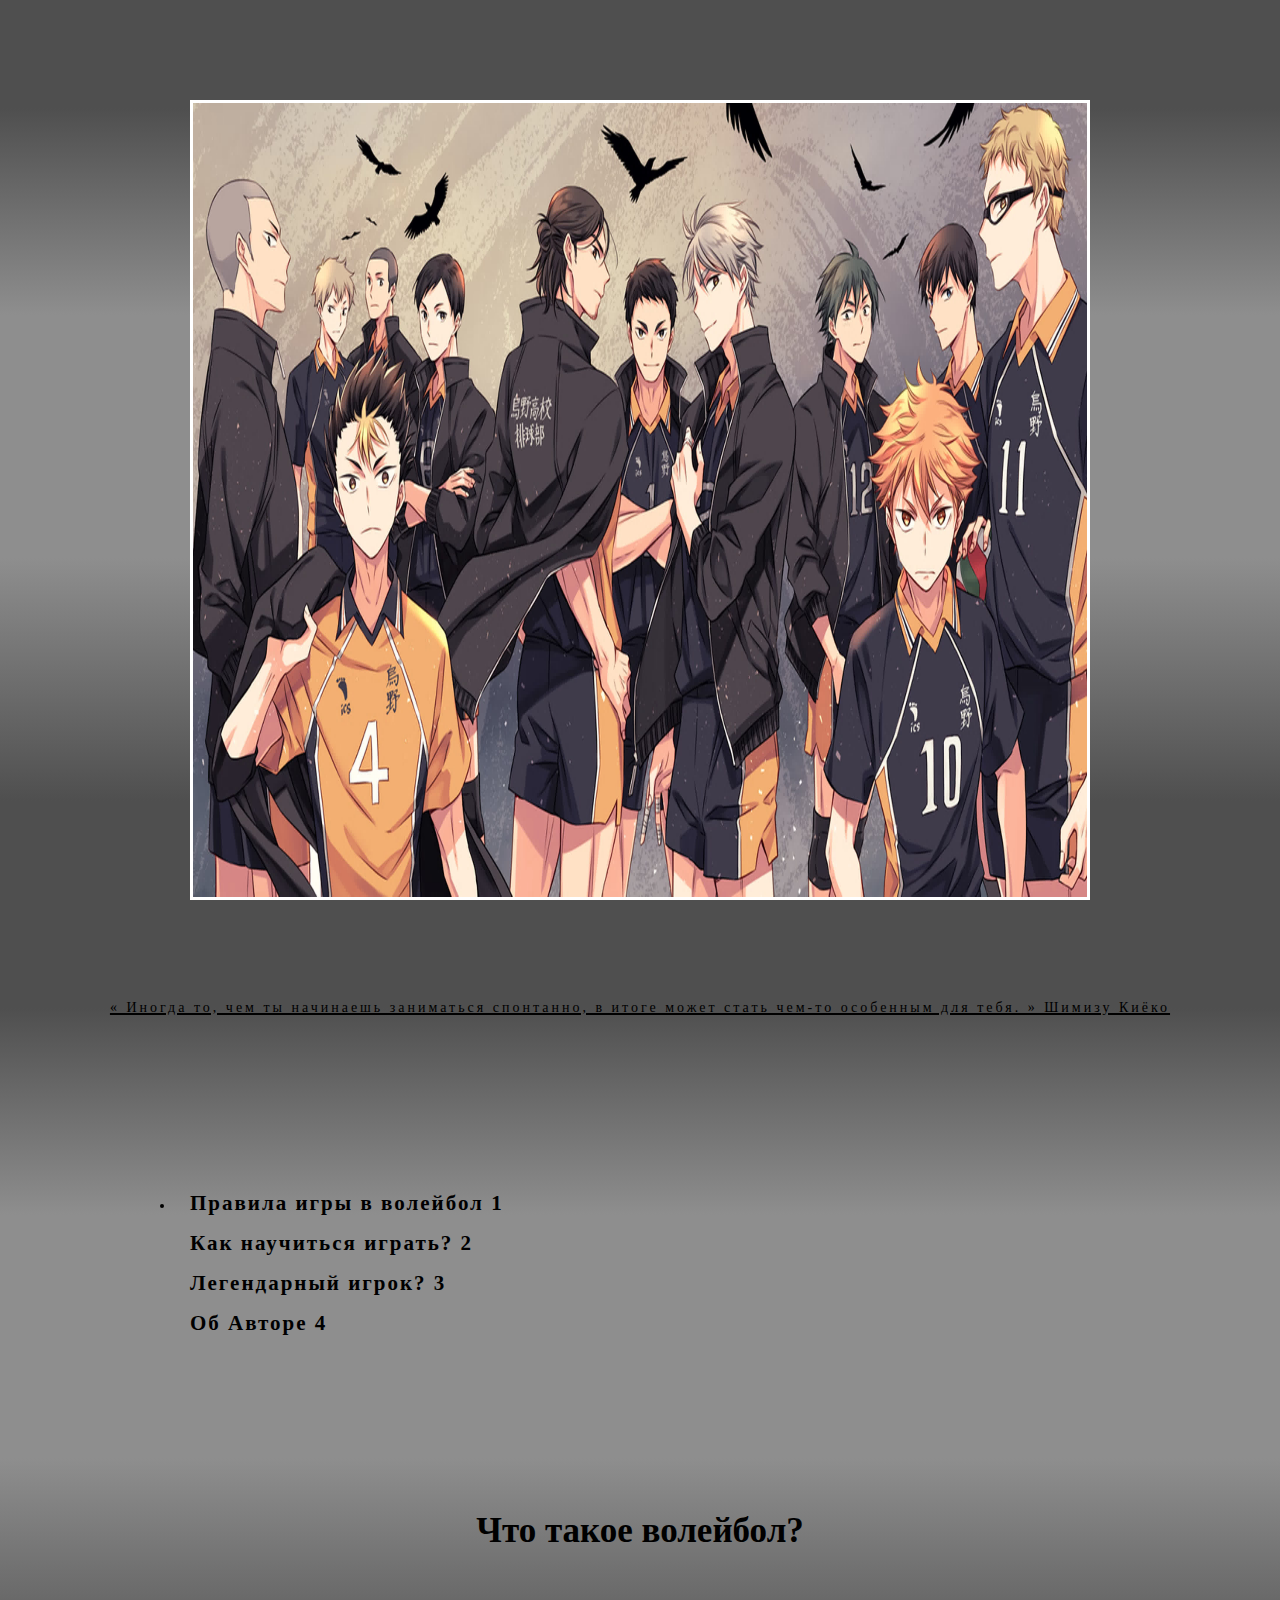
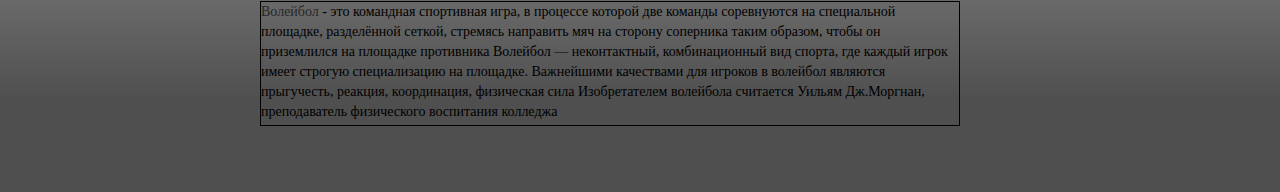
<file: index.html>
<!DOCTYPE html>
<html lang="ru">

<head>
    <title>Haikyu </title>
    <meta>
    <meta charset="UTF-8">
    <meta http-equiv="X-UA-Compatible" content="IE=edge">
    <meta name="viewport" content="width=device-width, initial-scale=1.0">
    <title>Haikyu</title>
    <link rel="stylesheet" href="style.css">
</head>

<body>
    <div>
        <div class="img">
            <img src="img/1.jpg" alt="">
        </div>
        <p class="text__1">
            « Иногда то, чем ты начинаешь заниматься спонтанно, в итоге может стать чем-то особенным для тебя. »
            Шимизу
            Киёко
        </p>
        <div>
            <li>
                <ul><a href="index1.html">
                        <h2>Правила игры в волейбол 1</h2>
                    </a></ul>
                <ul><a href="index2.html">
                        <h2>Как научиться играть? 2</h2>
                    </a></ul>
                <ul><a href="index3.html">
                        <h2>Легендарный игрок? 3 </h2>
                    </a></ul>
                <ul>
                    <a href="index4.html">
                        <h2>Об Авторе 4</h2>
                    </a>
                </ul>
            </li>
        </div>

        <h1>Что такое волейбол?</h1>
        <div class="r3">
            <p class="text__2"> <a class="list__1"
                    href="https://ru.wikipedia.org/wiki/%D0%92%D0%BE%D0%BB%D0%B5%D0%B9%D0%B1%D0%BE%D0%BB">Волейбол</a> -
                это
                командная спортивная игра, в процессе которой две команды соревнуются на
                специальной
                площадке,
                разделённой сеткой, стремясь направить мяч на сторону соперника таким образом, чтобы он приземлился на
                площадке противника Волейбол — неконтактный, комбинационный вид спорта, где каждый игрок имеет строгую
                специализацию на площадке. Важнейшими качествами для игроков в волейбол являются прыгучесть, реакция,
                координация, физическая сила
                Изобретателем волейбола считается Уильям Дж.Моргнан, преподаватель физического воспитания колледжа</p>
        </div>
        <br>


</body>
</file>
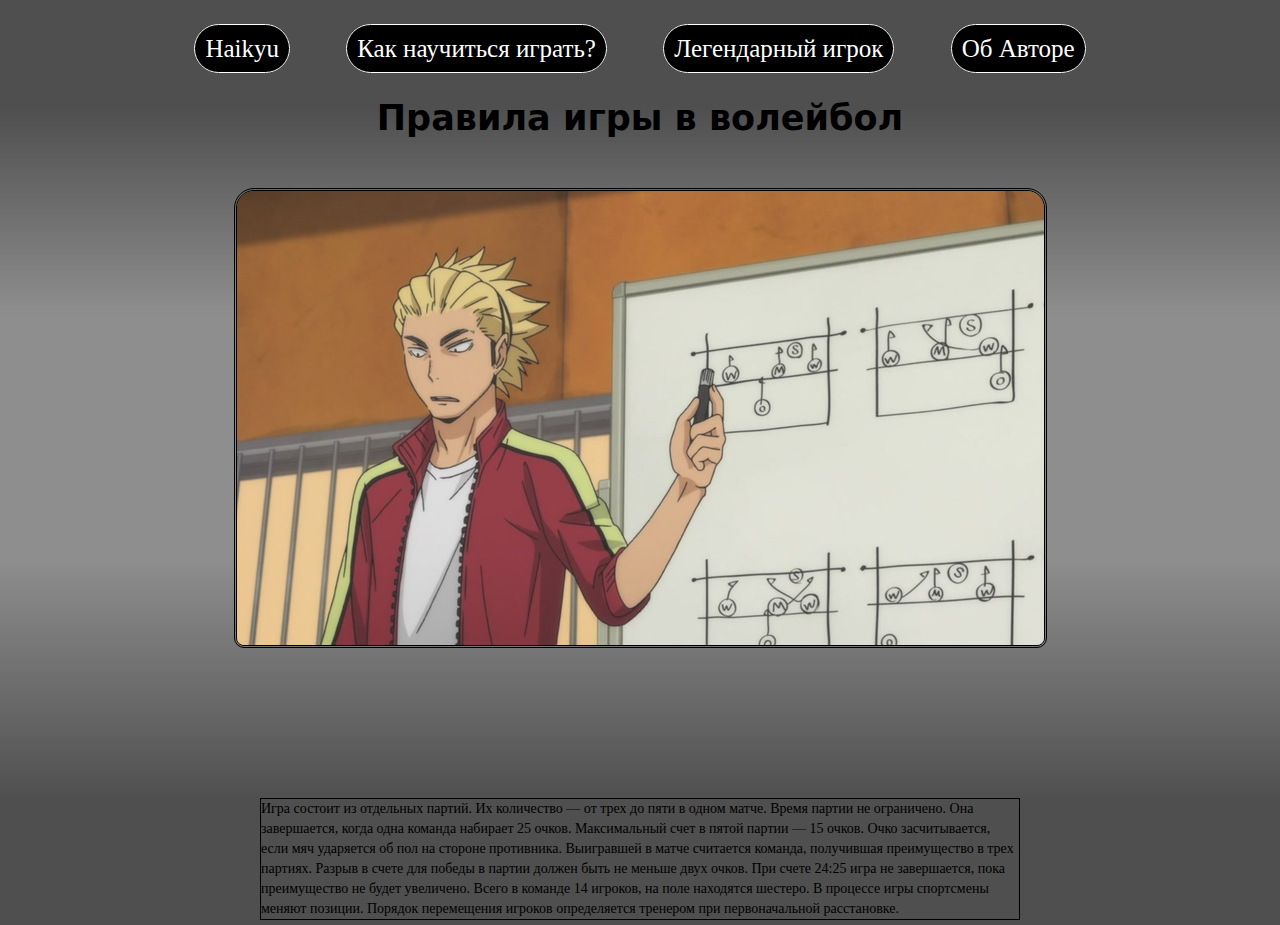
<file: index1.html>
<!DOCTYPE html>
<html lang="ru">

<head>
    <title>Haikyu </title>
    <meta>
    <meta charset="UTF-8">
    <meta http-equiv="X-UA-Compatible" content="IE=edge">
    <meta name="viewport" content="width=device-width, initial-scale=1.0">
    <title>Haikyu</title>
    <link rel="stylesheet" href="style1.css">
</head>

<body>
    <div class="list__1">
        <a href="index.html">Haikyu</a>
        <a href="index2.html">Как научиться играть?</a>
        <a href="index3.html">Легендарный игрок</a>
        <a href="index4.html">Об Авторе</a>
    </div>
    <h1>Правила игры в волейбол</h1>
    <div >
        <div class="img">
            <img src="img/XroEhAsUNc4.jpg" alt="">
            <p class="text__1">
                Игра состоит из отдельных партий. Их количество — от трех до пяти в одном матче.
                Время партии не ограничено. Она завершается, когда одна команда набирает 25 очков. Максимальный счет в
                пятой партии — 15 очков.
                Очко засчитывается, если мяч ударяется об пол на стороне противника.
                Выигравшей в матче считается команда, получившая преимущество в трех партиях.
                Разрыв в счете для победы в партии должен быть не меньше двух очков. При счете 24:25 игра не
                завершается, пока преимущество не будет увеличено.
                Всего в команде 14 игроков, на поле находятся шестеро.
                В процессе игры спортсмены меняют позиции. Порядок перемещения игроков определяется тренером при
                первоначальной расстановке.
            </p>
        </div>
    </div>
</body>
</file>
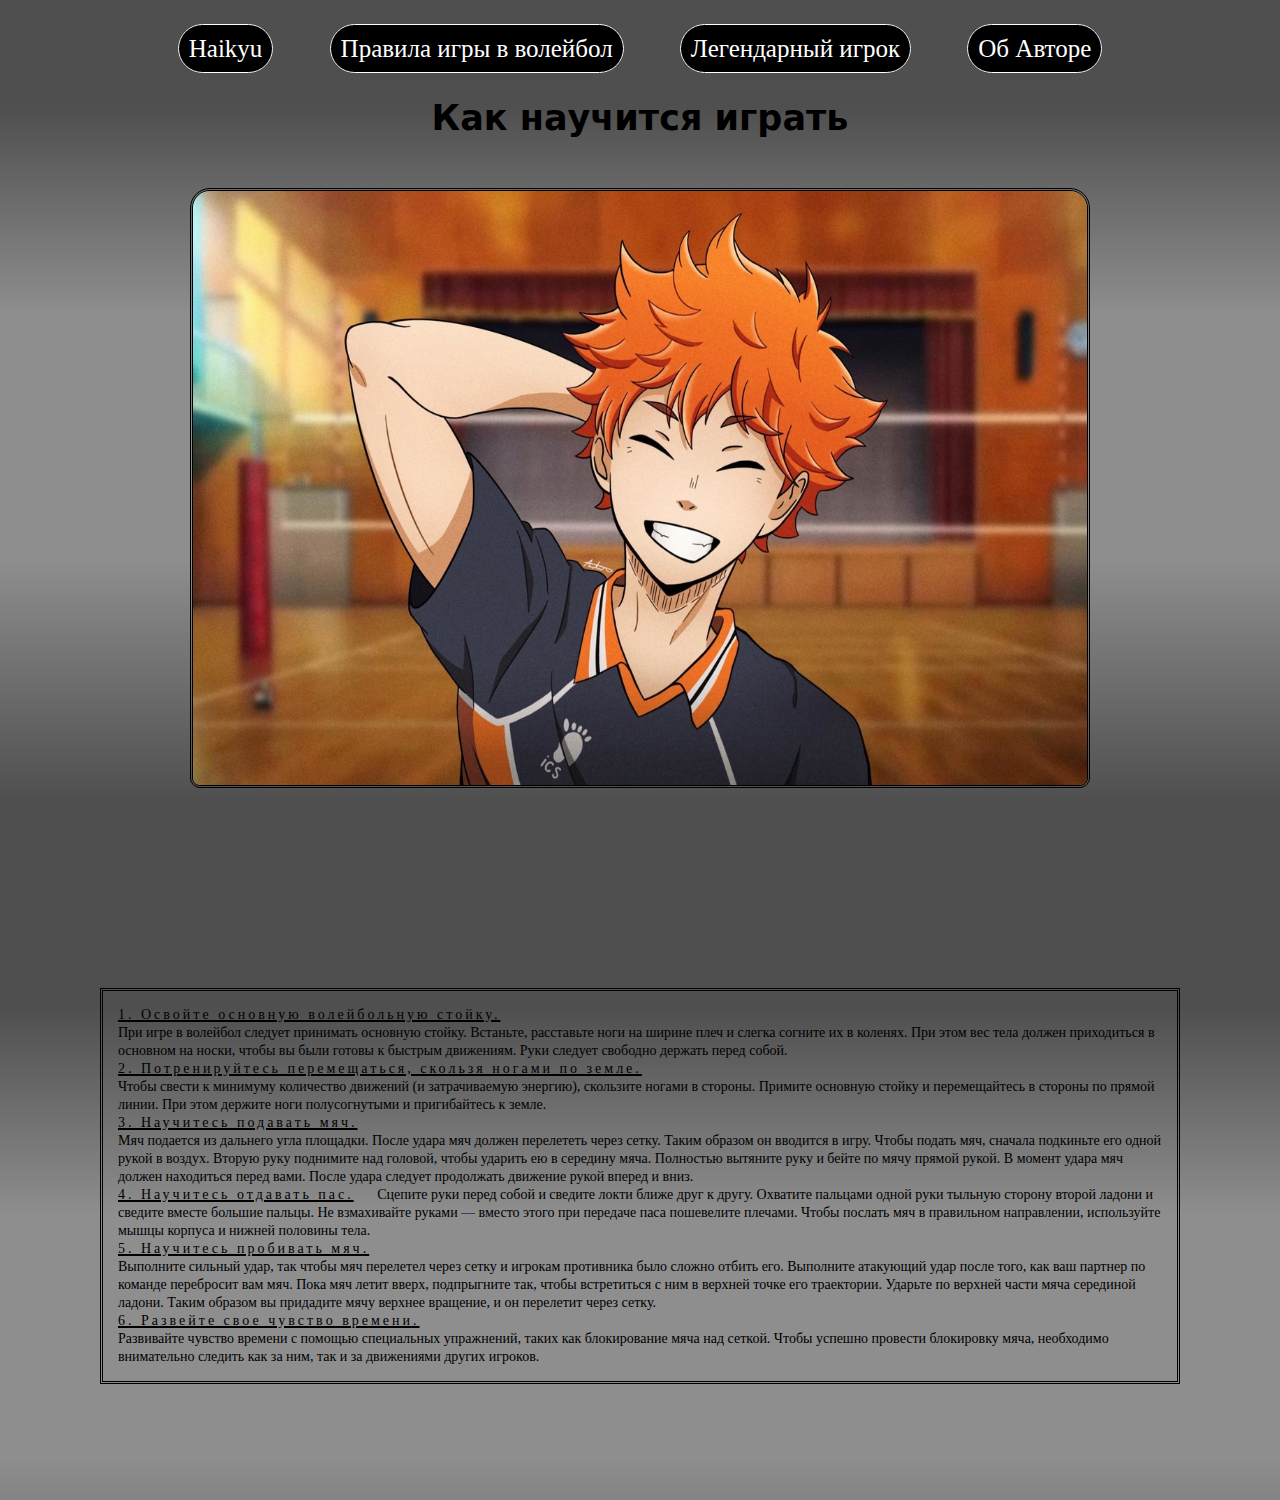
<file: index2.html>
<!DOCTYPE html>
<html lang="ru">

<head>
    <title>Haikyu </title>
    <meta>
    <meta charset="UTF-8">
    <meta http-equiv="X-UA-Compatible" content="IE=edge">
    <meta name="viewport" content="width=device-width, initial-scale=1.0">
    <title>Haikyu</title>
    <link rel="stylesheet" href="style2.css">
</head>

<body>
    <div class="list__1">
        <a href="index.html">Haikyu</a>
        <a href="index1.html">Правила игры в волейбол</a>
        <a href="index2.html">Легендарный игрок</a>
        <a href="index4.html">Об Авторе</a>
    </div>
    <h1>Как научится играть </h1>
    <div class="img">
        <img  src="img/uo7q1-yRi9Q.jpg" alt="">
    </div>
    <div class="text__1">
        <p>
            <span>1. Освойте основную волейбольную стойку.</span>
            <br>
            При игре в волейбол следует принимать основную стойку. Встаньте, расставьте ноги на ширине плеч и слегка
            согните их в коленях. При этом вес тела должен приходиться в основном на носки, чтобы вы были готовы к
            быстрым движениям. Руки следует свободно держать перед собой.
            <br>
            <span>2. Потренируйтесь перемещаться, скользя ногами по земле.</span>
            <br>
            Чтобы свести к минимуму количество движений (и затрачиваемую энергию), скользите ногами в стороны. Примите
            основную стойку и перемещайтесь в стороны по прямой линии. При этом держите ноги полусогнутыми и
            пригибайтесь к земле.
            <br>
            <span>3. Научитесь подавать мяч.</span>
            <br>
            Мяч подается из дальнего угла площадки. После удара мяч должен перелететь через сетку. Таким образом он
            вводится в игру. Чтобы подать мяч, сначала подкиньте его одной рукой в воздух. Вторую руку поднимите над
            головой, чтобы ударить ею в середину мяча. Полностью вытяните руку и бейте по мячу прямой рукой. В момент
            удара мяч должен находиться перед вами. После удара следует продолжать движение рукой вперед и вниз.
            <br>
            <span>4. Научитесь отдавать пас.</span>
            Сцепите руки перед собой и сведите локти ближе друг к другу. Охватите пальцами одной руки тыльную сторону
            второй ладони и сведите вместе большие пальцы. Не взмахивайте руками — вместо этого при передаче паса
            пошевелите плечами.
            Чтобы послать мяч в правильном направлении, используйте мышцы корпуса и нижней половины тела.
            <br>
            <span>5. Научитесь пробивать мяч.</span>
            <br>
            Выполните сильный удар, так чтобы мяч перелетел через сетку и игрокам противника было сложно отбить его.
            Выполните атакующий удар после того, как ваш партнер по команде перебросит вам мяч. Пока мяч летит вверх,
            подпрыгните так, чтобы встретиться с ним в верхней точке его траектории. Ударьте по верхней части мяча
            серединой ладони. Таким образом вы придадите мячу верхнее вращение, и он перелетит через сетку.
            <br>
            <span>6. Развейте свое чувство времени.</span>
            <br>
            Развивайте чувство времени с помощью специальных упражнений, таких как блокирование мяча над сеткой. Чтобы
            успешно провести блокировку мяча, необходимо внимательно следить как за ним, так и за движениями других
            игроков.
            
        </p>
    </div>
    <br>
</body>
</file>
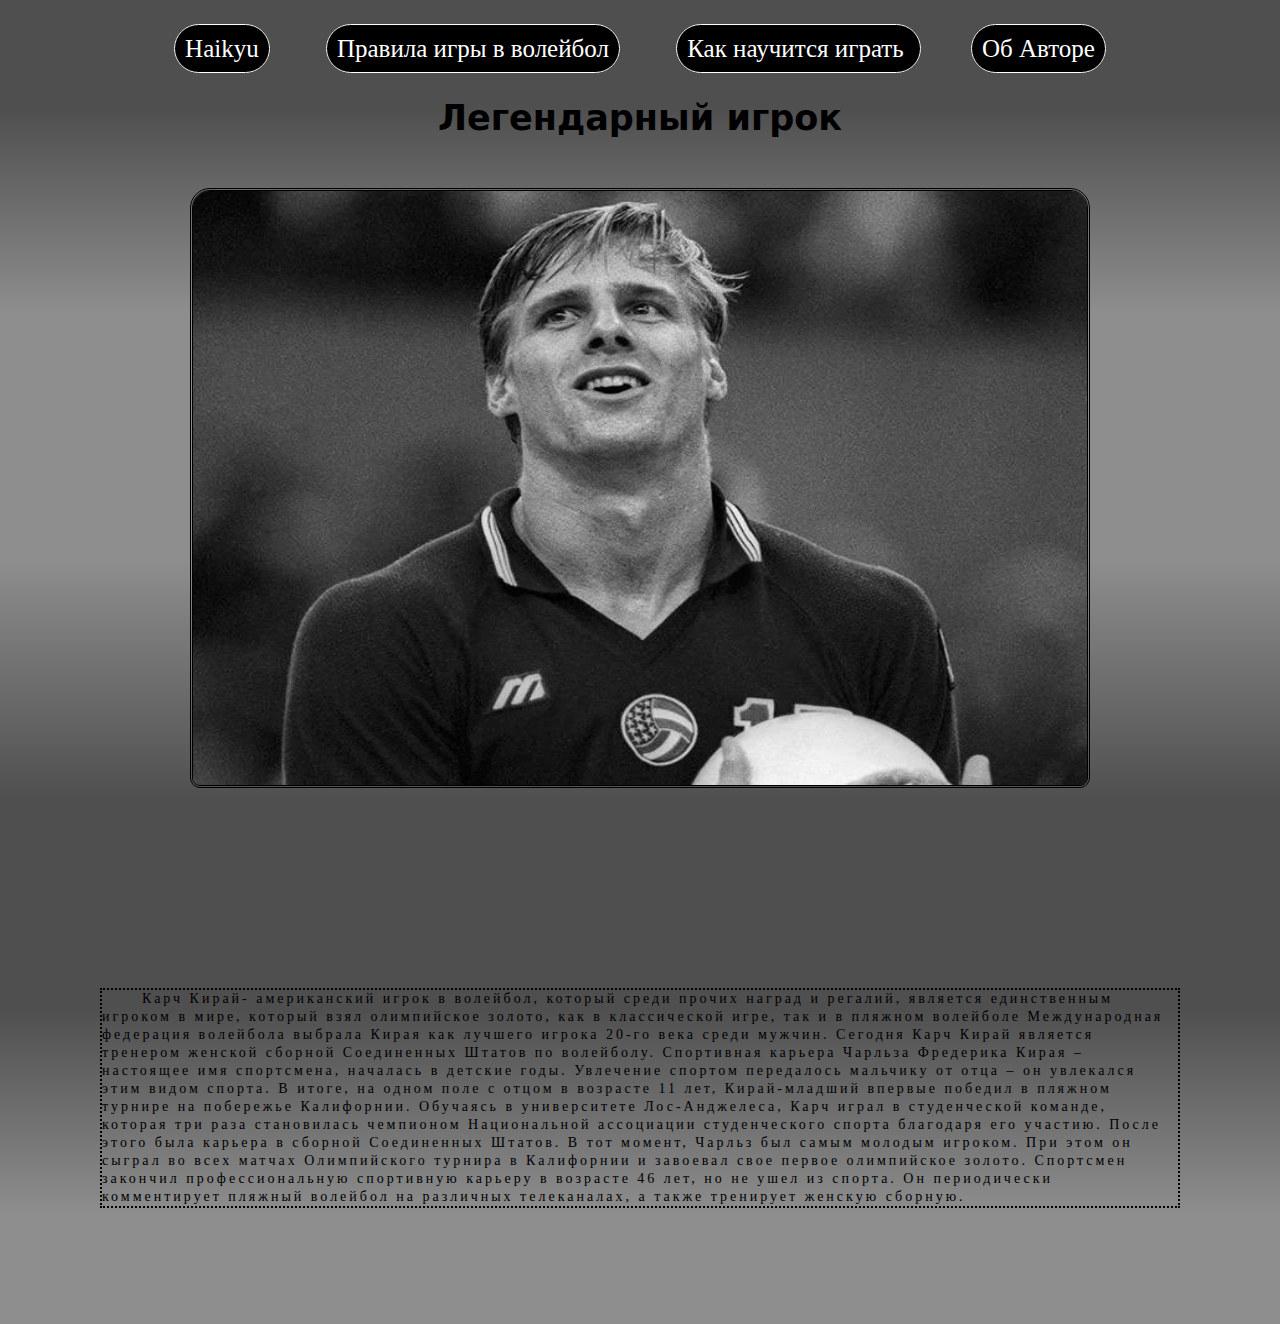
<file: index3.html>
<!DOCTYPE html>
<html lang="ru">

<head>
    <title>Haikyu </title>
    <meta>
    <meta charset="UTF-8">
    <meta http-equiv="X-UA-Compatible" content="IE=edge">
    <meta name="viewport" content="width=device-width, initial-scale=1.0">
    <title>Haikyu</title>
    <link rel="stylesheet" href="style3.css">
</head>

<body>
    <div class="list__1">
        <a href="index.html">Haikyu</a>
        <a href="index1.html">Правила игры в волейбол</a>
        <a href="index2.html">Как научится играть </a>
        <a href="index4.html">Об Авторе</a>
    </div>
    <h1>Легендарный игрок</h1>
    <div class="img">
        <img src="img/jKcxRDVB5f0.jpg" alt="">
        <div class="text__1">
            <p >Карч Кирай- американский игрок в волейбол, который среди прочих наград и регалий,
                является единственным
                игроком в мире, который взял олимпийское золото, как в классической игре, так и в пляжном волейболе
                Международная федерация волейбола выбрала Кирая как лучшего игрока 20-го века среди мужчин. Сегодня Карч
                Кирай является тренером женской сборной Соединенных Штатов по волейболу.
                Спортивная карьера Чарльза Фредерика Кирая – настоящее имя спортсмена, началась в детские годы.
                Увлечение
                
                спортом передалось мальчику от отца – он увлекался этим видом спорта. В итоге, на одном поле с отцом в
                возрасте 11 лет, Кирай-младший впервые победил в пляжном турнире на побережье Калифорнии.
                Обучаясь в университете Лос-Анджелеса, Карч играл в студенческой команде, которая три раза становилась
                чемпионом Национальной ассоциации студенческого спорта благодаря его участию. После этого была карьера в
                сборной Соединенных Штатов. В тот момент, Чарльз был самым молодым игроком. При этом он сыграл во всех
                матчах Олимпийского турнира в Калифорнии и завоевал свое первое олимпийское золото.
                Спортсмен закончил профессиональную спортивную карьеру в возрасте 46 лет, но не ушел из спорта. Он
                периодически комментирует пляжный волейбол на различных телеканалах, а также тренирует женскую сборную.
        </div>
        </p>
        <br>
    </div>
</body>
</file>
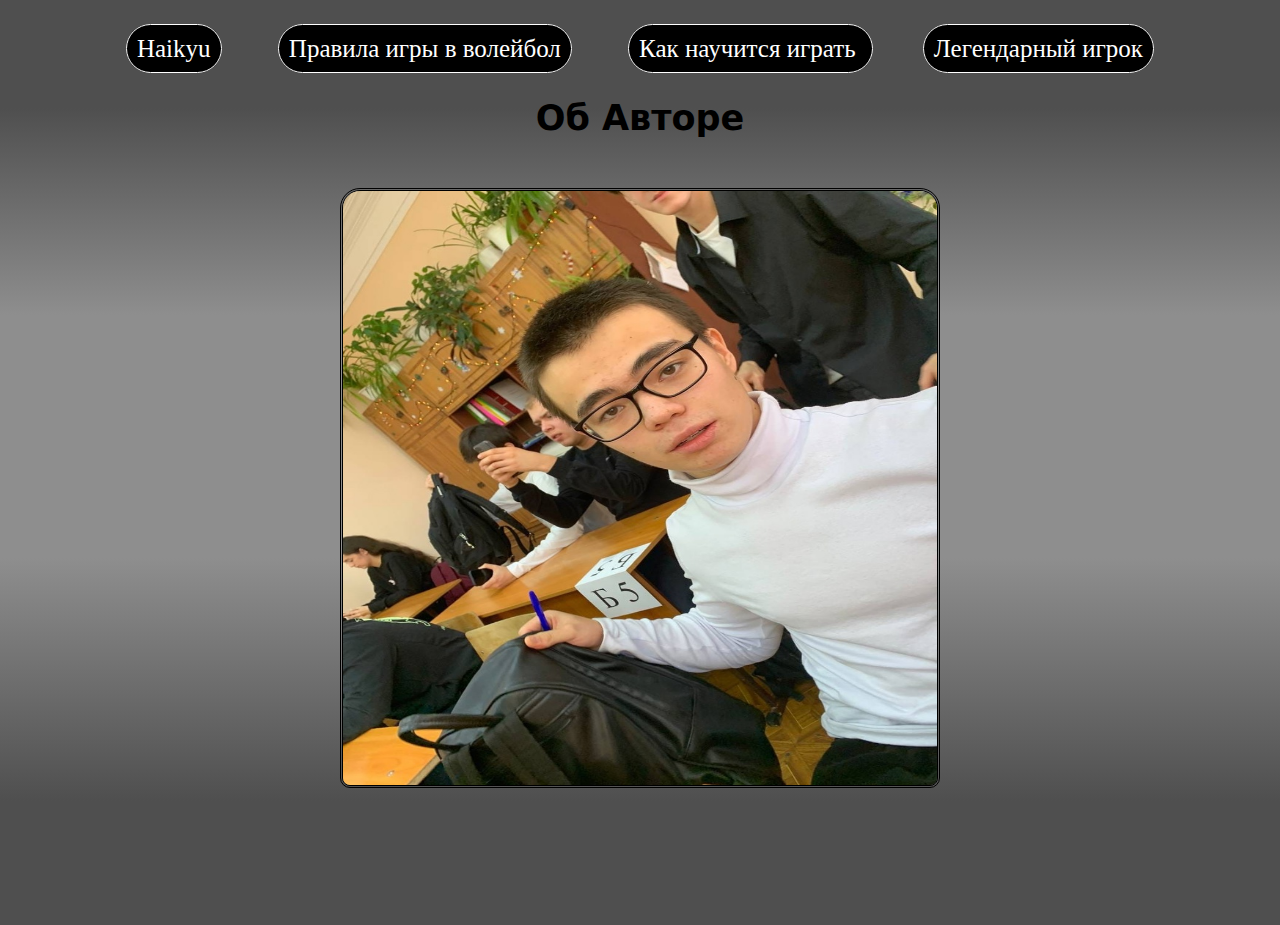
<file: index4.html>
<!DOCTYPE html>
<html lang="ru">

<head>
    <title>Haikyu </title>
    <meta>
    <meta charset="UTF-8">
    <meta http-equiv="X-UA-Compatible" content="IE=edge">
    <meta name="viewport" content="width=device-width, initial-scale=1.0">
    <title>Haikyu</title>
    <link rel="stylesheet" href="style4.css">
</head>

<body>
    <div class="list__1">
        <a href="index.html">Haikyu</a>
        <a href="index1.html">Правила игры в волейбол</a>
        <a href="index2.html">Как научится играть </a>
        <a href="index3.html">Легендарный игрок</a>
    </div>
    <h1>Об Авторе</h1>
    <div class="img">
        <img src="img/4.1.jpg" alt="">
        
    </div>
    

</body>
</file>
<file: style.css>
* {
  padding: 0;
  margin: 0;
  border: 0;
}

*,
*::before,
::after {
  -moz-box-align: border-box;
  -webkit-box-sizing: border-box;
  box-sizing: border-box;
}

:focus,
::after {
  outline: none;
}

a:focus,
a::after {
  outline: none;
}

nav,
footer,
header,
aside {
  display: block;
}

html,
body {
  height: 100%;
  width: 100%;
  font-size: 100%;
  list-style: 1;
  font-size: 14px;
  -ms-text-size-adjust: 100%;
  -moz-text-size-adjust: 100%;
  -webkit-text-size-adjust: 100%;
}

input,
button,
template {
  font-family: inherit;
}

input::-ms-clear {
  display: none;
}

button {
  cursor: pointer;
}

button::-moz-focus-inner {
  padding: 0;
  border: 0;
}

a,
a:visited {
  text-decoration: none;
}

a:hover {
  text-decoration: none;
}

ul li {
  list-style: none;
}

img {
  vertical-align: top;
}

h1 h2 h3 h4 h5 h6 {
  font-size: inherit;
  font-weight: 400;
}

body {
  background: rgb(79, 79, 79);
  background: -webkit-gradient(linear, left top, left bottom, color-stop(1%, rgb(79, 79, 79)), color-stop(1%, rgb(79, 79, 79)), color-stop(6%, rgb(79, 79, 79)), color-stop(12%, rgb(79, 79, 79)), color-stop(35%, rgb(142, 142, 142)), color-stop(48%, rgb(142, 142, 142)), color-stop(62%, rgb(142, 142, 142)), color-stop(89%, rgb(79, 79, 79)), color-stop(95%, rgb(79, 79, 79)), to(rgb(79, 79, 79)));
  background: linear-gradient(to bottom, rgb(79, 79, 79) 1%, rgb(79, 79, 79) 1%, rgb(79, 79, 79) 6%, rgb(79, 79, 79) 12%, rgb(142, 142, 142) 35%, rgb(142, 142, 142) 48%, rgb(142, 142, 142) 62%, rgb(79, 79, 79) 89%, rgb(79, 79, 79) 95%, rgb(79, 79, 79) 100%);
  filter: progid:DXImageTransform.Microsoft.gradient(startColorstr="#4f4f4f");
}

.img {
  text-align: center;
  margin: 100px;
}

img {
  height: 800px;
  width: 900px;
  border: 3px solid white;
  max-width: 100%;
  max-height: 100%;
}

h1 {
  text-align: center;
  font-size: 35px;
  margin: 30px;
}

.text__1 {
  text-align: center;
  letter-spacing: 3px;
  -webkit-text-decoration: underline 2px;
          text-decoration: underline 2px;
}

li {
  margin: 175px;
}

h2 {
  margin: 15px;
  color: black;
  letter-spacing: 2px;
}
h2:hover {
  color: white;
}

.text__2 {
  border: 1px solid black;
  max-width: 100%;
  width: 700px;
  height: 125px;
  max-width: 100%;
  max-height: 100%;
  text-align: left;
  line-height: 20px;
}

.list__1 {
  color: rgb(39, 39, 39);
}

.r3 {
  text-align: center;
  margin: 50px 260px;
}
</file>
<file: style1.css>
* {
  padding: 0;
  margin: 0;
  border: 0;
}

*,
*::before,
::after {
  -moz-box-align: border-box;
  -webkit-box-sizing: border-box;
  box-sizing: border-box;
}

:focus,
::after {
  outline: none;
}

a:focus,
a::after {
  outline: none;
}

nav,
footer,
header,
aside {
  display: block;
}

html,
body {
  height: 100%;
  width: 100%;
  font-size: 100%;
  list-style: 1;
  font-size: 14px;
  -ms-text-size-adjust: 100%;
  -moz-text-size-adjust: 100%;
  -webkit-text-size-adjust: 100%;
}

input,
button,
template {
  font-family: inherit;
}

input::-ms-clear {
  display: none;
}

button {
  cursor: pointer;
}

button::-moz-focus-inner {
  padding: 0;
  border: 0;
}

a,
a:visited {
  text-decoration: none;
}

a:hover {
  text-decoration: none;
}

ul li {
  list-style: none;
}

img {
  vertical-align: top;
}

h1 h2 h3 h4 h5 h6 {
  font-size: inherit;
  font-weight: 400;
}

body {
  background: rgb(79, 79, 79);
  background: -webkit-gradient(linear, left top, left bottom, color-stop(1%, rgb(79, 79, 79)), color-stop(1%, rgb(79, 79, 79)), color-stop(6%, rgb(79, 79, 79)), color-stop(12%, rgb(79, 79, 79)), color-stop(35%, rgb(142, 142, 142)), color-stop(48%, rgb(142, 142, 142)), color-stop(62%, rgb(142, 142, 142)), color-stop(89%, rgb(79, 79, 79)), color-stop(95%, rgb(79, 79, 79)), to(rgb(79, 79, 79)));
  background: linear-gradient(to bottom, rgb(79, 79, 79) 1%, rgb(79, 79, 79) 1%, rgb(79, 79, 79) 6%, rgb(79, 79, 79) 12%, rgb(142, 142, 142) 35%, rgb(142, 142, 142) 48%, rgb(142, 142, 142) 62%, rgb(79, 79, 79) 89%, rgb(79, 79, 79) 95%, rgb(79, 79, 79) 100%);
  filter: progid:DXImageTransform.Microsoft.gradient(startColorstr="#4f4f4f");
}

.list__1,
a {
  text-align: center;
  color: rgb(255, 255, 255);
  font-size: 25px;
  padding: 10px;
  margin: 25px;
}

a {
  border: 1px solid white;
  background-color: black;
  position: sticky;
  border-radius: 30px;
}

.img {
  text-align: center;
}

img {
  border: 3px double black;
  border-radius: 20px 20px 10px 10px;
  margin: 50px 50px 100px 50px;
}
img:hover {
  border: 4px double black;
}

h1 {
  font-size: 35px;
  text-align: center;
  font-family: system-ui, -apple-system, BlinkMacSystemFont, "Segoe UI", Roboto, Oxygen, Ubuntu, Cantarell, "Open Sans", "Helvetica Neue", sans-serif;
}

.text__1, p {
  text-align: center;
  border: 1px solid black;
  max-width: 100%;
  max-height: 100%;
  text-align: left;
  margin: 50px 260px 10px 260px;
  line-height: 20px;
}
</file>
<file: style2.css>
* {
  padding: 0;
  margin: 0;
  border: 0;
}

*,
*::before,
::after {
  -moz-box-align: border-box;
  -webkit-box-sizing: border-box;
  box-sizing: border-box;
}

:focus,
::after {
  outline: none;
}

a:focus,
a::after {
  outline: none;
}

nav,
footer,
header,
aside {
  display: block;
}

html,
body {
  height: 100%;
  width: 100%;
  font-size: 100%;
  list-style: 1;
  font-size: 14px;
  -ms-text-size-adjust: 100%;
  -moz-text-size-adjust: 100%;
  -webkit-text-size-adjust: 100%;
}

input,
button,
template {
  font-family: inherit;
}

input::-ms-clear {
  display: none;
}

button {
  cursor: pointer;
}

button::-moz-focus-inner {
  padding: 0;
  border: 0;
}

a,
a:visited {
  text-decoration: none;
}

a:hover {
  text-decoration: none;
}

ul li {
  list-style: none;
}

img {
  vertical-align: top;
}

h1 h2 h3 h4 h5 h6 {
  font-size: inherit;
  font-weight: 400;
}

body {
  background: rgb(79, 79, 79);
  background: -webkit-gradient(linear, left top, left bottom, color-stop(1%, rgb(79, 79, 79)), color-stop(1%, rgb(79, 79, 79)), color-stop(6%, rgb(79, 79, 79)), color-stop(12%, rgb(79, 79, 79)), color-stop(35%, rgb(142, 142, 142)), color-stop(48%, rgb(142, 142, 142)), color-stop(62%, rgb(142, 142, 142)), color-stop(89%, rgb(79, 79, 79)), color-stop(95%, rgb(79, 79, 79)), to(rgb(79, 79, 79)));
  background: linear-gradient(to bottom, rgb(79, 79, 79) 1%, rgb(79, 79, 79) 1%, rgb(79, 79, 79) 6%, rgb(79, 79, 79) 12%, rgb(142, 142, 142) 35%, rgb(142, 142, 142) 48%, rgb(142, 142, 142) 62%, rgb(79, 79, 79) 89%, rgb(79, 79, 79) 95%, rgb(79, 79, 79) 100%);
  filter: progid:DXImageTransform.Microsoft.gradient(startColorstr="#4f4f4f");
}

.list__1,
a {
  text-align: center;
  color: rgb(255, 255, 255);
  font-size: 25px;
  padding: 10px;
  margin: 25px;
}

a {
  border: 1px solid white;
  background-color: black;
  position: sticky;
  border-radius: 30px;
}

.text__1 {
  margin: 100px;
  line-height: 18px;
  border: double;
}

span {
  letter-spacing: 3px;
  margin: 20px 20px 20px 0px;
  -webkit-text-decoration: underline 2px;
          text-decoration: underline 2px;
}

p {
  margin: 15px;
}

.img {
  text-align: center;
}

img {
  border: 3px double black;
  border-radius: 20px 20px 10px 10px;
  height: 600px;
  width: 900px;
  margin: 50px 50px 100px 50px;
}
img:hover {
  border: 4px double black;
}

h1 {
  font-size: 35px;
  text-align: center;
  font-family: system-ui, -apple-system, BlinkMacSystemFont, "Segoe UI", Roboto, Oxygen, Ubuntu, Cantarell, "Open Sans", "Helvetica Neue", sans-serif;
}
</file>
<file: style3.css>
* {
  padding: 0;
  margin: 0;
  border: 0;
}

*,
*::before,
::after {
  -moz-box-align: border-box;
  -webkit-box-sizing: border-box;
  box-sizing: border-box;
}

:focus,
::after {
  outline: none;
}

a:focus,
a::after {
  outline: none;
}

nav,
footer,
header,
aside {
  display: block;
}

html,
body {
  height: 100%;
  width: 100%;
  font-size: 100%;
  list-style: 1;
  font-size: 14px;
  -ms-text-size-adjust: 100%;
  -moz-text-size-adjust: 100%;
  -webkit-text-size-adjust: 100%;
}

input,
button,
template {
  font-family: inherit;
}

input::-ms-clear {
  display: none;
}

button {
  cursor: pointer;
}

button::-moz-focus-inner {
  padding: 0;
  border: 0;
}

a,
a:visited {
  text-decoration: none;
}

a:hover {
  text-decoration: none;
}

ul li {
  list-style: none;
}

img {
  vertical-align: top;
}

h1 h2 h3 h4 h5 h6 {
  font-size: inherit;
  font-weight: 400;
}

body {
  background: rgb(79, 79, 79);
  background: -webkit-gradient(linear, left top, left bottom, color-stop(1%, rgb(79, 79, 79)), color-stop(1%, rgb(79, 79, 79)), color-stop(6%, rgb(79, 79, 79)), color-stop(12%, rgb(79, 79, 79)), color-stop(35%, rgb(142, 142, 142)), color-stop(48%, rgb(142, 142, 142)), color-stop(62%, rgb(142, 142, 142)), color-stop(89%, rgb(79, 79, 79)), color-stop(95%, rgb(79, 79, 79)), to(rgb(79, 79, 79)));
  background: linear-gradient(to bottom, rgb(79, 79, 79) 1%, rgb(79, 79, 79) 1%, rgb(79, 79, 79) 6%, rgb(79, 79, 79) 12%, rgb(142, 142, 142) 35%, rgb(142, 142, 142) 48%, rgb(142, 142, 142) 62%, rgb(79, 79, 79) 89%, rgb(79, 79, 79) 95%, rgb(79, 79, 79) 100%);
  filter: progid:DXImageTransform.Microsoft.gradient(startColorstr="#4f4f4f");
}

.list__1,
a {
  text-align: center;
  color: rgb(255, 255, 255);
  font-size: 25px;
  padding: 10px;
  margin: 25px;
}

a {
  border: 1px solid white;
  background-color: black;
  position: sticky;
  border-radius: 30px;
}

.text__1 {
  margin: 100px;
  line-height: 18px;
  letter-spacing: 3px;
  text-indent: 40px;
  text-align: left;
  border: dotted 2px;
}

h1 {
  font-size: 35px;
  text-align: center;
  font-family: system-ui, -apple-system, BlinkMacSystemFont, "Segoe UI", Roboto, Oxygen, Ubuntu, Cantarell, "Open Sans", "Helvetica Neue", sans-serif;
}

.img {
  text-align: center;
}

img {
  border: 3px double black;
  border-radius: 20px 20px 10px 10px;
  height: 600px;
  width: 900px;
  margin: 50px 50px 100px 50px;
}
img:hover {
  border: 4px double black;
}
</file>
<file: style4.css>
* {
  padding: 0;
  margin: 0;
  border: 0;
}

*,
*::before,
::after {
  -moz-box-align: border-box;
  -webkit-box-sizing: border-box;
  box-sizing: border-box;
}

:focus,
::after {
  outline: none;
}

a:focus,
a::after {
  outline: none;
}

nav,
footer,
header,
aside {
  display: block;
}

html,
body {
  height: 100%;
  width: 100%;
  font-size: 100%;
  list-style: 1;
  font-size: 14px;
  -ms-text-size-adjust: 100%;
  -moz-text-size-adjust: 100%;
  -webkit-text-size-adjust: 100%;
}

input,
button,
template {
  font-family: inherit;
}

input::-ms-clear {
  display: none;
}

button {
  cursor: pointer;
}

button::-moz-focus-inner {
  padding: 0;
  border: 0;
}

a,
a:visited {
  text-decoration: none;
}

a:hover {
  text-decoration: none;
}

ul li {
  list-style: none;
}

img {
  vertical-align: top;
}

h1 h2 h3 h4 h5 h6 {
  font-size: inherit;
  font-weight: 400;
}

body {
  background: rgb(79, 79, 79);
  background: -webkit-gradient(linear, left top, left bottom, color-stop(1%, rgb(79, 79, 79)), color-stop(1%, rgb(79, 79, 79)), color-stop(6%, rgb(79, 79, 79)), color-stop(12%, rgb(79, 79, 79)), color-stop(35%, rgb(142, 142, 142)), color-stop(48%, rgb(142, 142, 142)), color-stop(62%, rgb(142, 142, 142)), color-stop(89%, rgb(79, 79, 79)), color-stop(95%, rgb(79, 79, 79)), to(rgb(79, 79, 79)));
  background: linear-gradient(to bottom, rgb(79, 79, 79) 1%, rgb(79, 79, 79) 1%, rgb(79, 79, 79) 6%, rgb(79, 79, 79) 12%, rgb(142, 142, 142) 35%, rgb(142, 142, 142) 48%, rgb(142, 142, 142) 62%, rgb(79, 79, 79) 89%, rgb(79, 79, 79) 95%, rgb(79, 79, 79) 100%);
  filter: progid:DXImageTransform.Microsoft.gradient(startColorstr="#4f4f4f");
}

.list__1,
a {
  text-align: center;
  color: rgb(255, 255, 255);
  font-size: 25px;
  padding: 10px;
  margin: 25px;
}

a {
  border: 1px solid white;
  background-color: black;
  position: sticky;
  border-radius: 30px;
}

h1 {
  font-size: 35px;
  text-align: center;
  font-family: system-ui, -apple-system, BlinkMacSystemFont, "Segoe UI", Roboto, Oxygen, Ubuntu, Cantarell, "Open Sans", "Helvetica Neue", sans-serif;
}

.img {
  text-align: center;
}

img {
  border: 3px double black;
  border-radius: 20px 20px 10px 10px;
  height: 600px;
  width: 600px;
  margin: 50px 50px 100px 50px;
}
img:hover {
  border: 4px double black;
}
</file>
